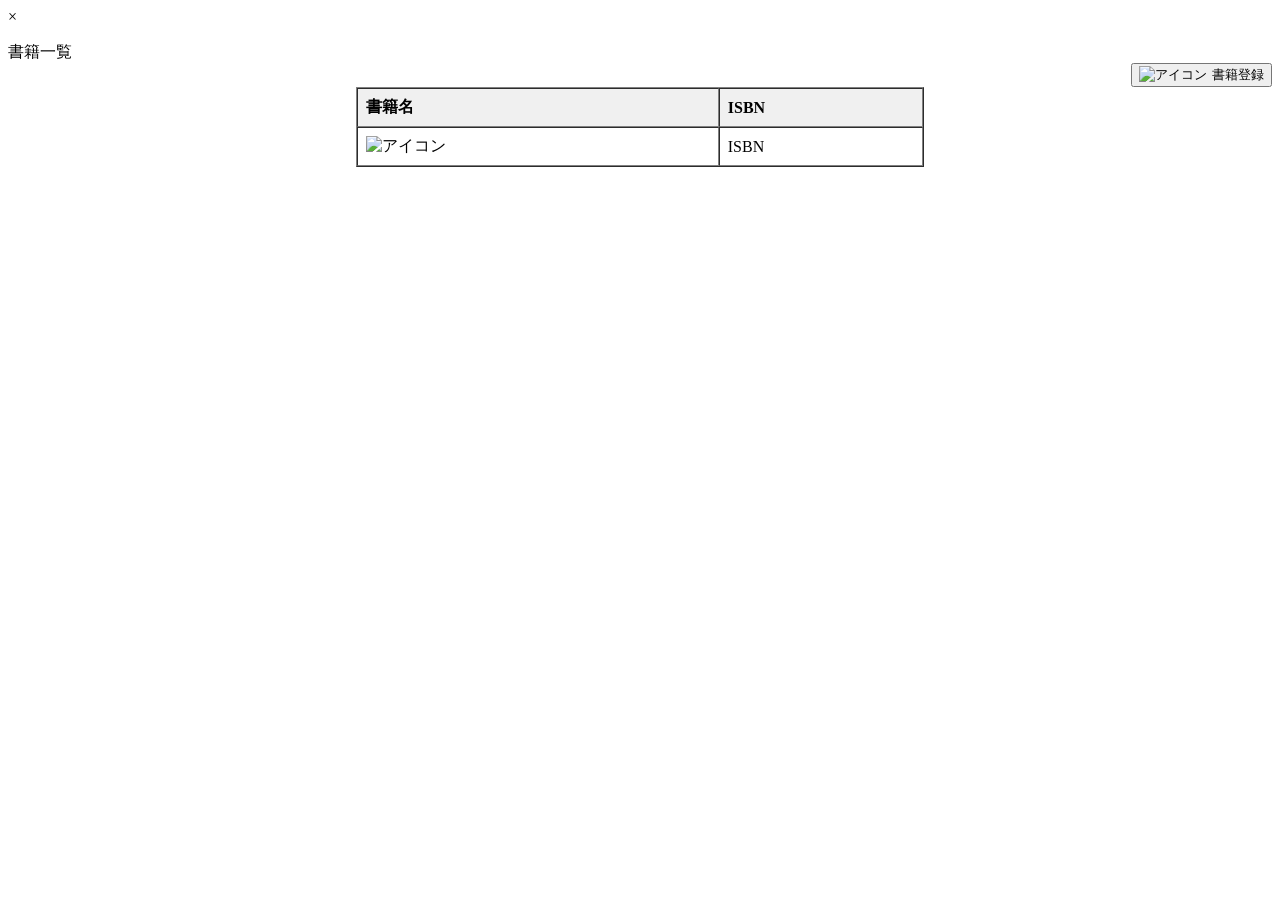
<file: src/main/resources/templates/book/index.html>
<!DOCTYPE html>
<html lang="ja" xmlns:th="http://www.thymeleaf.org">

<head th:replace="~{common :: meta_header('書籍一覧',~{::link},~{::script})}">
    <title th:text="${title}+' | MTLibrary'"></title>
    <link rel="stylesheet" th:href="@{/css/book/index.css}" />
    <script type="text/javascript" th:src="@{/js/book/index.js}"></script>
</head>

<body>
    <div th:if="${errorMessage}" class="modal-overlay" id="popupModal">
        <div class="modal-content">
            <span class="modal-close" onclick="closePopup()">&times;</span>
            <p th:text="${errorMessage}"></p>
        </div>
        <script>
            function closePopup() {
                document.getElementById('popupModal').style.display = 'none';
            }
        </script>
    </div>
    <div class="contents">
        <div th:replace="~{common :: main_sidebar}"></div>
        <div class="main_contents">
            <div th:replace="~{common :: header}"></div>
            <div class="inner_contens">
                <div class="page_title">書籍一覧</div>
                <div style="text-align: right;">
                    <button class="button-link"
                        onclick="window.location.href='http://localhost:8080/mt_library/book/add'"> <img
                            th:src="@{/images/icons/add.png}" alt="アイコン"
                            style="height: 15px; vertical-align: middle; margin-right: 5px;"><span
                            style="font-size: 10px;"></span>書籍登録</button>
                </div>
            </div>
            <div class="book_list">
                <table border="1" cellspacing="0" cellpadding="8" style="width: 45%; text-align: left; margin:auto;">
                    <thead>
                        <tr>
                            <th style="background-color: #F0F0F0;">書籍名</th>
                            <th style="background-color: #F0F0F0;">ISBN</th>
                        </tr>
                    </thead>
                    <tbody>
                        <tr th:each="book : ${bookMstList}">

                            <td>
                                <a th:href="@{/book/edit(id=${book.id})}">
                                    <img th:src="@{/images/icons/edit.png}" alt="アイコン">
                                </a>
                                <span th:text="${book.title}"> </span>

                            </td>
                            <td th:text="${book.isbn}">ISBN</td>
                        </tr>
                    </tbody>
                </table>
            </div>
        </div>
    </div>
    <div th:replace="~{common :: footer}"></div>
</body>
</file>
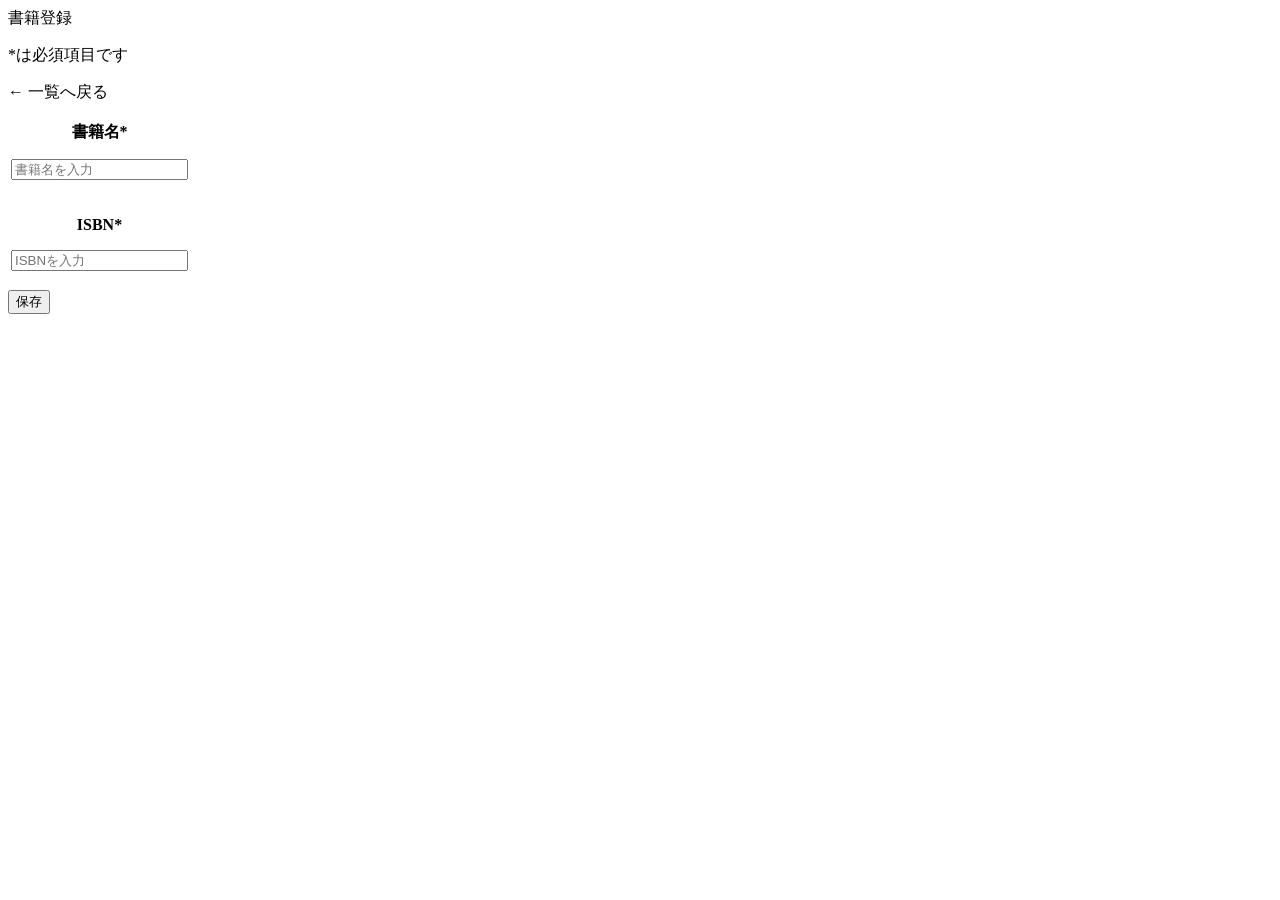
<file: src/main/resources/templates/book/add.html>
<!DOCTYPE html>
<html lang="ja" xmlns:th="http://www.thymeleaf.org">

<head th:replace="~{common :: meta_header('書籍登録',~{::link},~{::script})}">
    <title th:text="${title}+' | MTLibrary'"></title>
    <link rel="stylesheet" th:href="@{/css/book/add.css}" />
    <script type="text/javascript" th:src="@{/js/book/add.js}"></script>
</head>

<body>
    <div class="contents">
        <div th:replace="~{common :: main_sidebar}"></div>
        <div class="main_contents">
            <div th:replace="~{common :: header}"></div>
            <div class="inner_contens">
                <div class="page_title">書籍登録</div>
                <div class="page_contents">
                    <p class=" required_note"><span class="asterisk">*</span>は必須項目です</p>
                    <form id="book_register_form" th:object="${bookMstDto}" th:action="@{/book/add}" method="post">
                        <div class="mb30 flexarea">
                            <span>
                                <a th:href="@{/book/index}" class="link">← 一覧へ戻る</a>
                            </span>
                        </div>
                                <table>
                                    <caption></caption>
                                    <tbody>
                                        <tr>
                                            <th scope="col" class="form_label">
                                              <p>書籍名<span class="asterisk">*</span></p>
                                              <input type="text" name="book_name" placeholder="書籍名を入力" th:field="*{title}" class="form_input" />
                                              <div class="error_msg" th:if="${errTitle}">
                                                <div th:each="msg : ${errTitle}">
                                                  <p th:text="${msg}" style="color: red"></p>
                                                </div>
                                              </div>
                                          </th>
                                        </tr>                                          
                                        <tr>
                                            <th scope="col" class="form_label">
                                             <p>ISBN<span class="asterisk">*</span></p>
                                              <input type="text" id="isbn" name="isbn" placeholder="ISBNを入力" th:field="*{isbn}" class="form_input" />
                                              <div class="error_msg" th:if="${errIsbn}">
                                                <div th:each="msg : ${errIsbn}">
                                                  <p th:text="${msg}" style="color : red"></p>
                                                </div>
                                              </div>
                                            </th>
                                        </tr>                                          
                                    </tbody>
                                </table>  
                                <div class = "btn_block">
                                    <input type="submit" id="submit_btn" value="保存">
                                </div>
                            </form>
                        </div>
                    </form>
                </div>
            </div>
        </div>
    </div>
    <div th:replace="~{common :: footer}"></div>
</body>
<html >
</file>
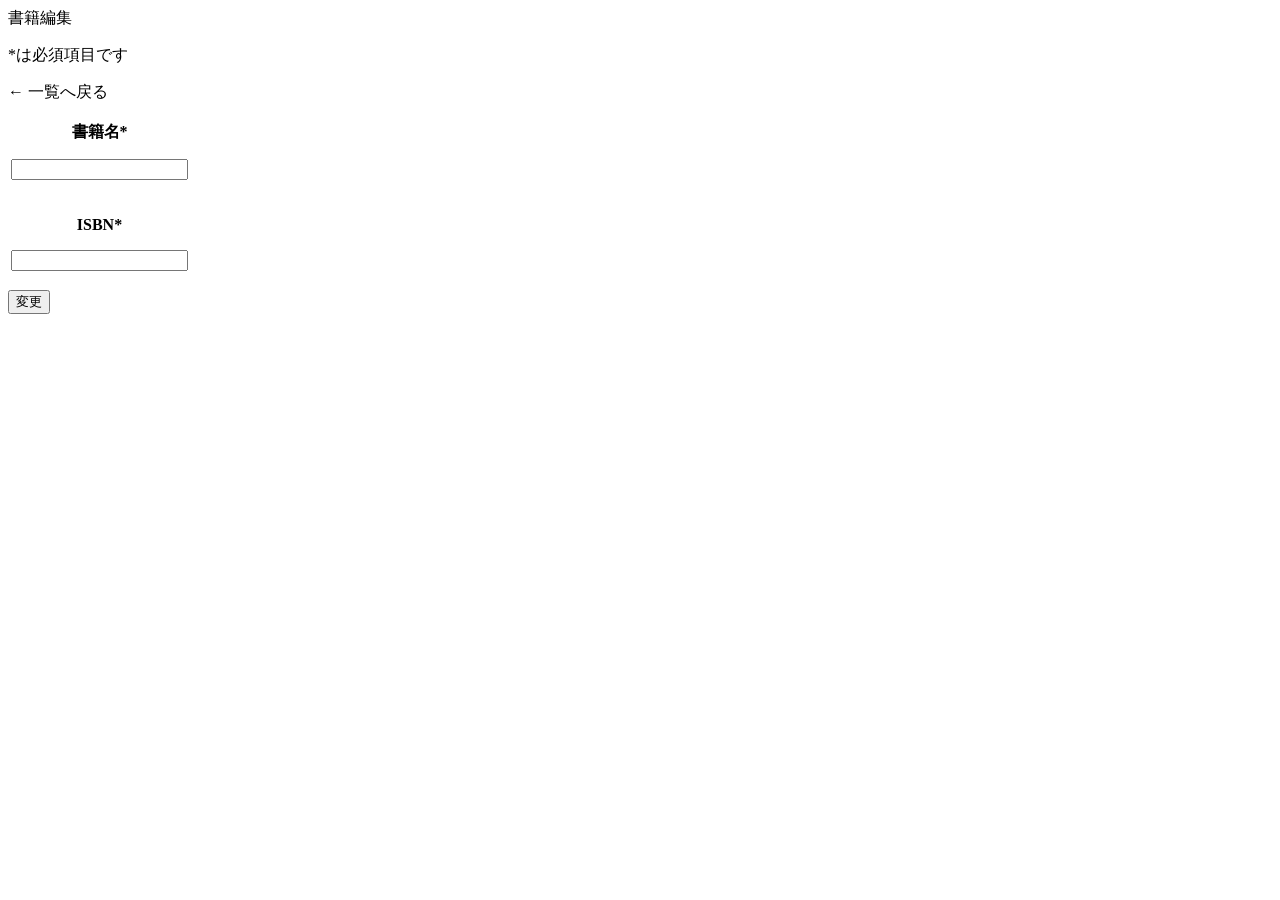
<file: src/main/resources/templates/book/Edit.html>
<!DOCTYPE html>
<html lang="ja" xmlns:th="http://www.thymeleaf.org">

<head th:replace="~{common :: meta_header('書籍編集',~{::link},~{::script})}">
    <title th:text="${title}+' | MTLibrary'"></title>
    <link rel="stylesheet" th:href="@{/css/book/edit.css}" />
    <script type="text/javascript" th:src="@{/js/book/add.js}"></script>
</head>

<body>
    <div class="contents">
        <div th:replace="~{common :: main_sidebar}"></div>
        <div class="main_contents">
            <div th:replace="~{common :: header}"></div>
            <div class="inner_contens">
                <div class="page_title">書籍編集</div>
                <div class="page_contents">
                    <p class=" required_note"><span class="asterisk">*</span>は必須項目です</p>
                    <form input type="submit" id="book_edit_form" th:object="${bookMstDto}" th:action="@{/book/edit}"method="post">
                        <input type="hidden" th:field="*{id}" />
                        <div class="error_msg" th:if="${errUpdate}">
                            <div th:each="msg : ${errUpdate}">
                                <p th:text="${msg}" style="color: red;"></p>
                            </div>
                            <div class="popup-box">
                                <p th:text="${errorMessage}"></p>
                            </div>
                        </div>
                        <div class="mb30 flexarea">
                            <span>
                                <a th:href="@{/book/index}" class="link">← 一覧へ戻る</a>
                            </span>
                        </div>
                        <table>
                            <caption></caption>
                            <tbody>
                                <tr>
                                    <th scope="col" class="form_label">
                                        <p>書籍名<span class="asterisk">*</span></p>
                                        <input type="text" name="book_name" th:field="*{title}" class="form_input" />
                                        <div class="error_msg" th:if="${errTitle}">
                                            <div th:each="msg : ${errTitle}">
                                                <p th:text="${msg}" style="color: red"></p>
                                            </div>
                                        </div>
                                    </th>
                                </tr>
                                <tr>
                                    <th scope="col" class="form_label">
                                        <p>ISBN<span class="asterisk">*</span></p>
                                        <input type="text" name="isbn" th:field="*{isbn}" class="form_input" />
                                        <div class="error_msg" th:if="${errIsbn}">
                                            <div th:each="msg : ${errIsbn}">
                                                <p th:text="${msg}" style="color : red"></p>
                                            </div>
                                        </div>
                                    </th>
                                </tr>
                            </tbody>
                        </table>
                        <div class="btn_block">
                            <input type="submit" id="submit" value="変更">
                        </div>
                    </form>
                </div>
            </div>
        </div>
    </div>
    </div>
    <div th:replace="~{common :: footer}"></div>
</body>
<html>
</file>
